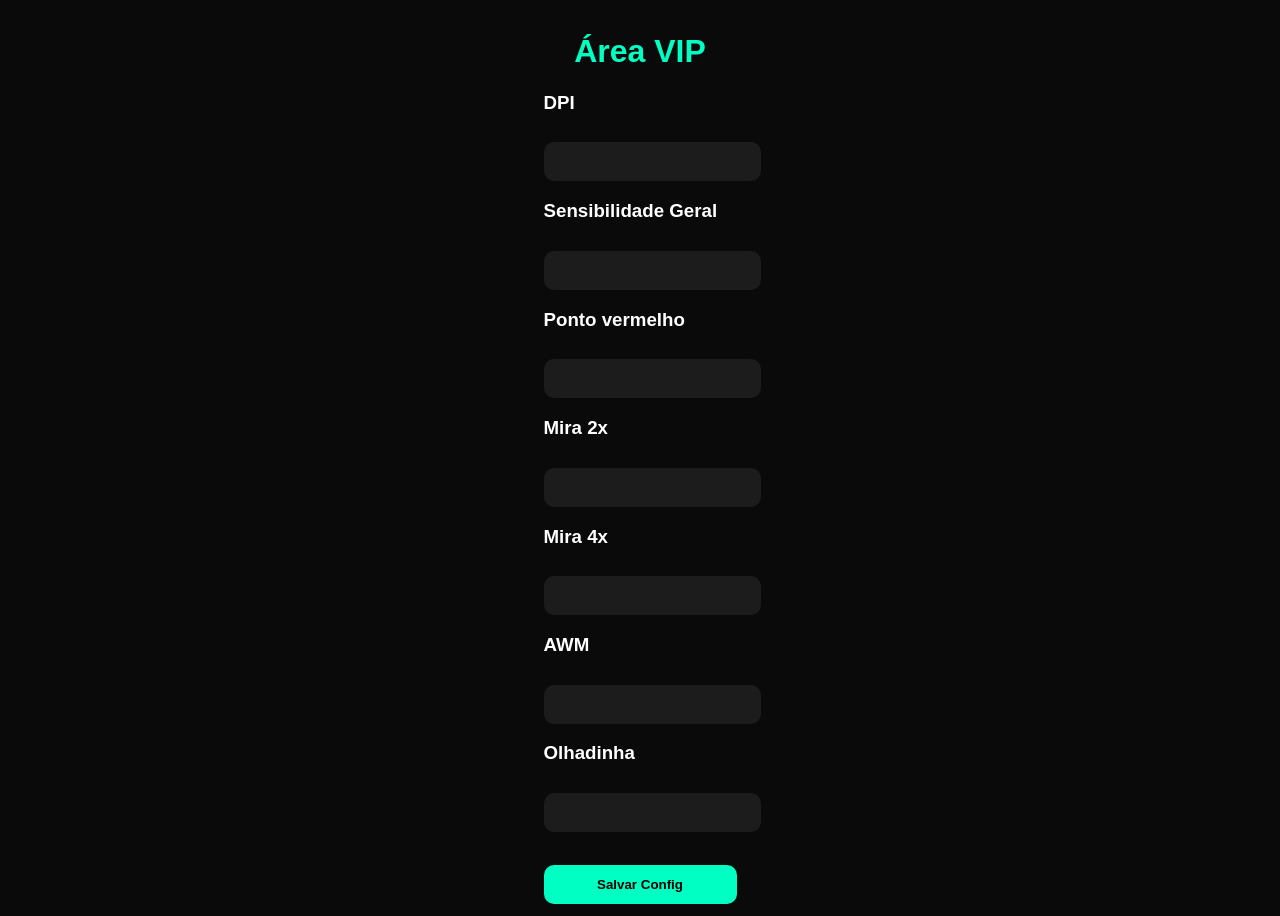
<file: vip.html>
<!DOCTYPE html>
<html>
<head>
<meta charset="UTF-8">
<title>Área VIP</title>
<link rel="stylesheet" href="style.css">
</head>

<body>

<div class="box">

<h1>Área VIP</h1>
<p id="tempoVIP"></p>
<p id="celular"></p>

<h3>DPI</h3>
<input type="number" id="dpi" max="2000">

<h3>Sensibilidade Geral</h3>
<input type="number" max="200">

<h3>Ponto vermelho</h3>
<input type="number" max="200">

<h3>Mira 2x</h3>
<input type="number" max="200">

<h3>Mira 4x</h3>
<input type="number" max="200">

<h3>AWM</h3>
<input type="number" max="200">

<h3>Olhadinha</h3>
<input type="number" max="200">

<br><br>

<button onclick="salvar()">Salvar Config</button>

</div>

<script src="codes.js"></script>

<script>

if(!verificarVIP()){
alert("Você não é VIP");
window.location.href="index.html";
}

document.getElementById("celular").innerHTML =
"Config recomendada para: " + detectarCelular();
let tipo = localStorage.getItem("vipAtivo");

if(tipo === "mensal"){

let expira = localStorage.getItem("vipExpira");

let dias = Math.floor((expira - Date.now()) / (1000 * 60 * 60 * 24));

document.getElementById("tempoVIP").innerText =
"VIP mensal - dias restantes: " + dias;

}

if(tipo === "vitalicio"){
document.getElementById("tempoVIP").innerText =
"VIP vitalício ativo";
  }
function salvar(){
alert("Config salva!");
}

</script>

</body>
  </html>
</file>
<file: style.css>
body{
background:#0a0a0a;
color:white;
font-family:Arial;
display:flex;
justify-content:center;
align-items:center;
height:100vh;
}

.container{
width:350px;
}

.card{
background:#111;
padding:20px;
border-radius:15px;
margin-bottom:20px;
box-shadow:0 0 20px #00ffcc33;
}

h1{
text-align:center;
color:#00ffc3;
}

input{
width:100%;
padding:12px;
margin-top:10px;
border:none;
border-radius:10px;
background:#1c1c1c;
color:white;
}

button{
width:100%;
padding:12px;
margin-top:15px;
background:#00ffc3;
border:none;
border-radius:10px;
font-weight:bold;
cursor:pointer;
}

.pix{
background:#0f0f0f;
padding:10px;
border-radius:10px;
margin-top:10px;
}
</file>
